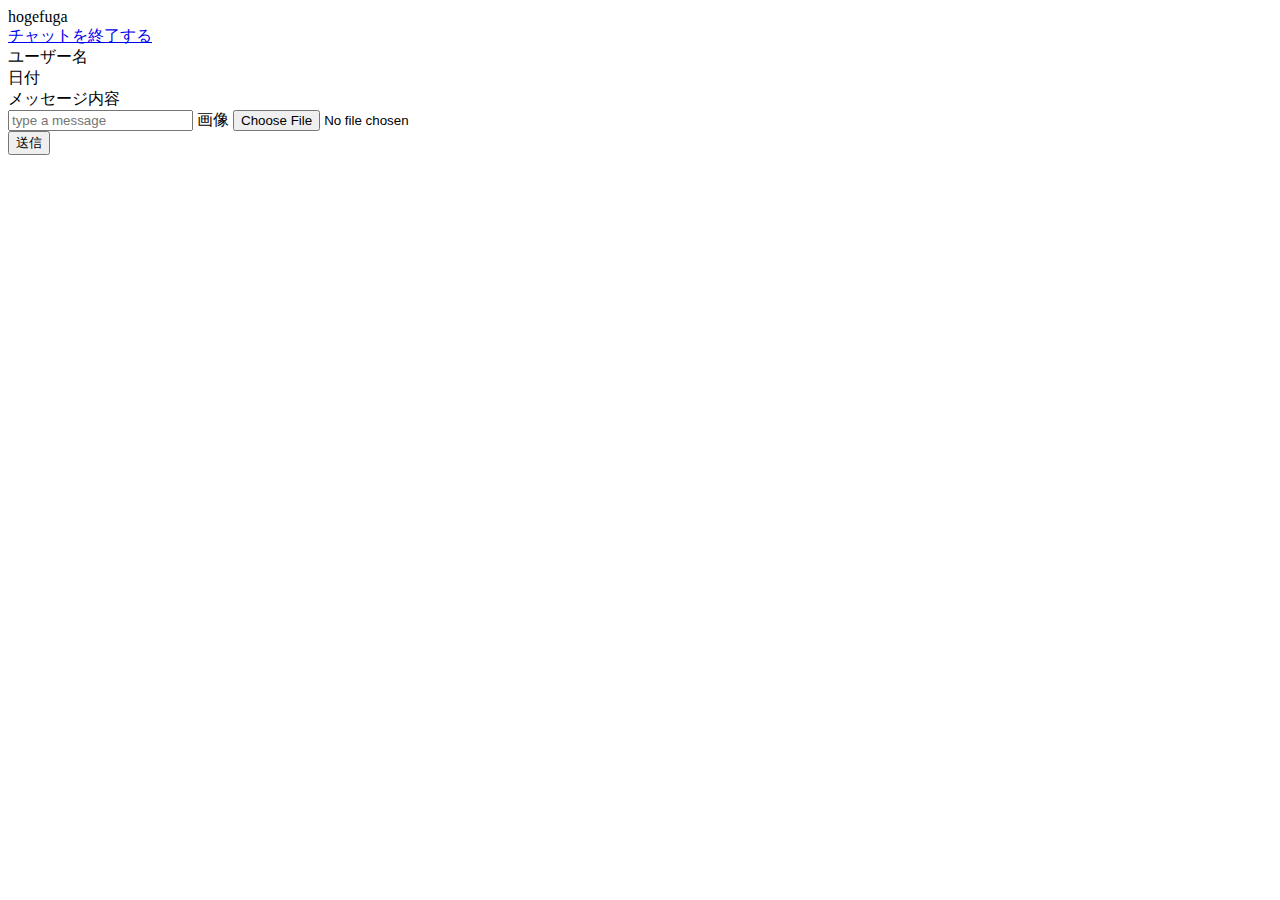
<file: src/main/resources/templates/main_chat.html>
<!DOCTYPE html>
<html xmlns:th="http://www.thymeleaf.org" lang="ja">
<div th:fragment="main_chat">
  <div class="chat-header">
    <div class="left-header">
      <div class="header-title">
        hogefuga
      </div>
    </div>
    <div class="right-header">
      <div class="header-button">
        <a href="#">チャットを終了する</a>
      </div>
    </div>
  </div>

  <div class="messages">
    <div th:each="message : ${messages}" class="message">
      <div class="upper-message">
        <div class="message-user" th:text="${message.user.name}">ユーザー名</div>
        <div class="message-date" th:text="${message.createdAt}">日付</div>
      </div>
      <div class="lower-message">
        <div class="message-content" th:text="${message.content}">メッセージ内容</div>
      </div>
    </div>
  </div>

  <form th:action="@{/rooms/{roomId}/messages(roomId=${roomId})}" method="post" th:object="${messageForm}" class="form">
    <div class="form-input">
      <input th:field="*{content}" class="form-message" placeholder= "type a message">
      <label class="form-image">
        <span class="image-file">画像</span>
        <input type="file" class="hidden">
      </label>
    </div>
    <input class="form-submit" type="submit" value="送信">  
  </form>
</div>
</html>
</file>
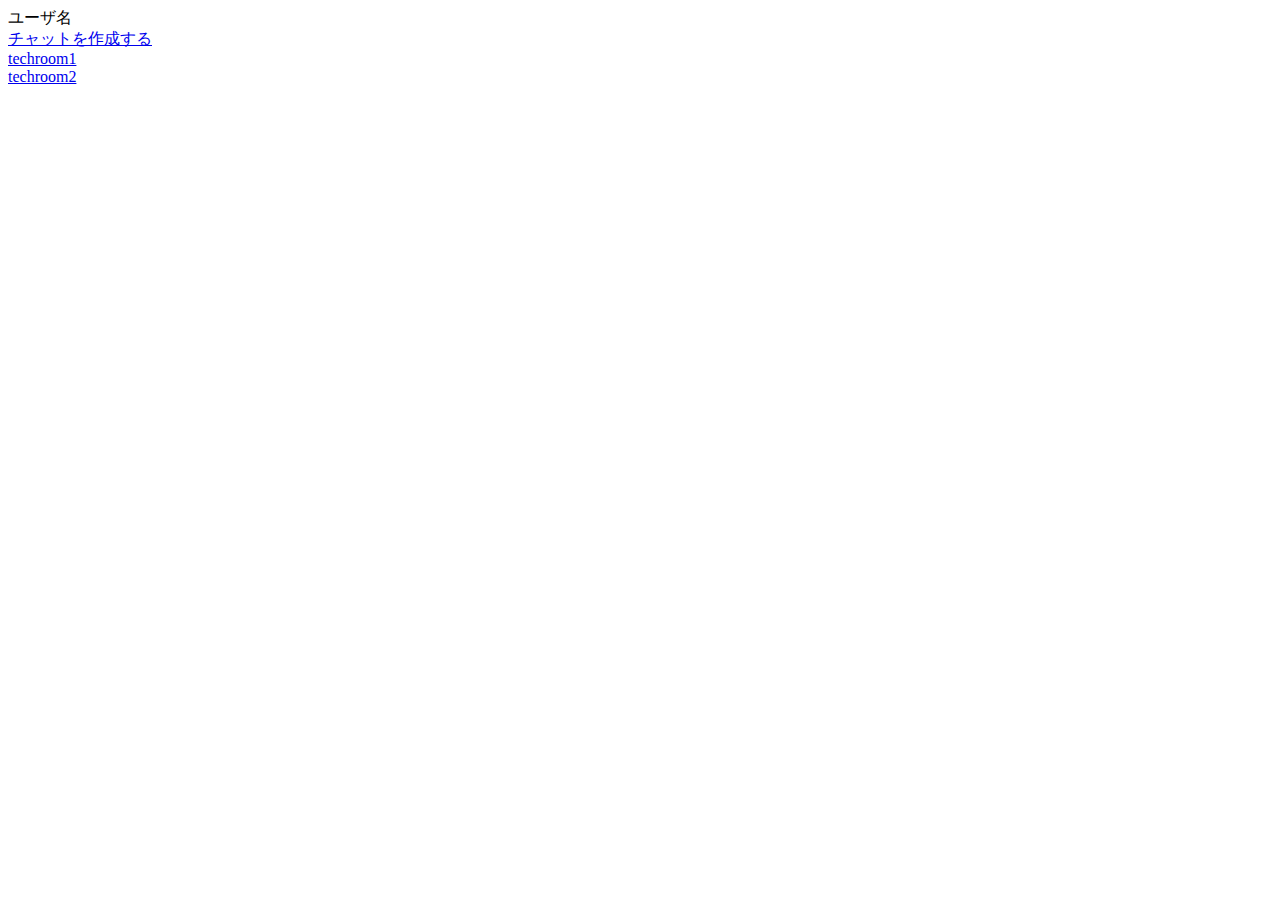
<file: src/main/resources/templates/side_bar.html>
<!DOCTYPE html>
<html xmlns:th="http://www.thymeleaf.org" lang="ja">
<div th:fragment="side_bar">
  <div class="side-bar-header">
    <div class="header-name">
      <a th:href="@{/users/{userId}/edit(userId=${user.id})}" th:text="${user.name}">ユーザ名</a>
    </div>
    <div class="create-room">
      <a href="#">チャットを作成する</a>
    </div>
  </div>

  <div class="rooms">
    <div class="room">
      <div class="room-name">
        <a href="#">techroom1</a>
      </div>
    </div>
    <div class="room">
      <div class="room-name">
        <a href="#">techroom2</a>
      </div>
    </div>
  </div>
</html>
</file>
